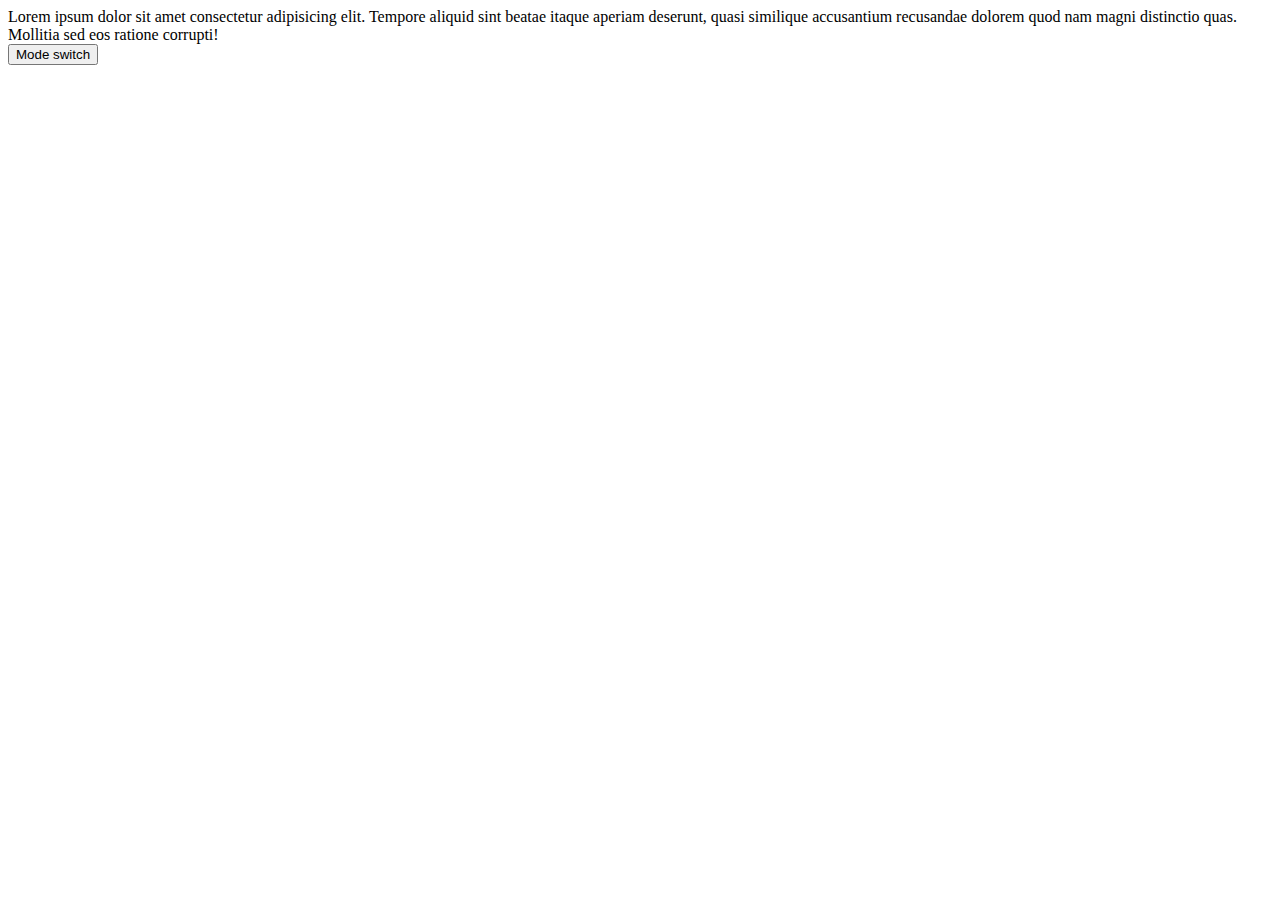
<file: js/index.html>
<!DOCTYPE html>
<html lang="en">
<head>
    <meta charset="UTF-8">
    <meta name="viewport" content="width=device-width, initial-scale=1.0">
    <title>Document</title>
    <style>
        .dark {
            background-color: black;
            color: white;
        }
    </style>
</head>
<body>
    <div id="outer-div" class="outer div">
        <div id="box">Lorem ipsum dolor sit amet consectetur adipisicing elit. Tempore aliquid sint beatae itaque aperiam deserunt, quasi similique accusantium recusandae dolorem quod nam magni distinctio quas. Mollitia sed eos ratione corrupti!</div>

        <button id="mode-switcher" class="mode-switcher">Mode switch</button>
    </div>

    <!-- <script src="index.js"></script> -->
    <!-- <script src="constructor.js"></script> -->
    <!-- <script src="dom.js"></script> -->
    <script src="ligt&dark.js"></script>
</body>
</html>
</file>
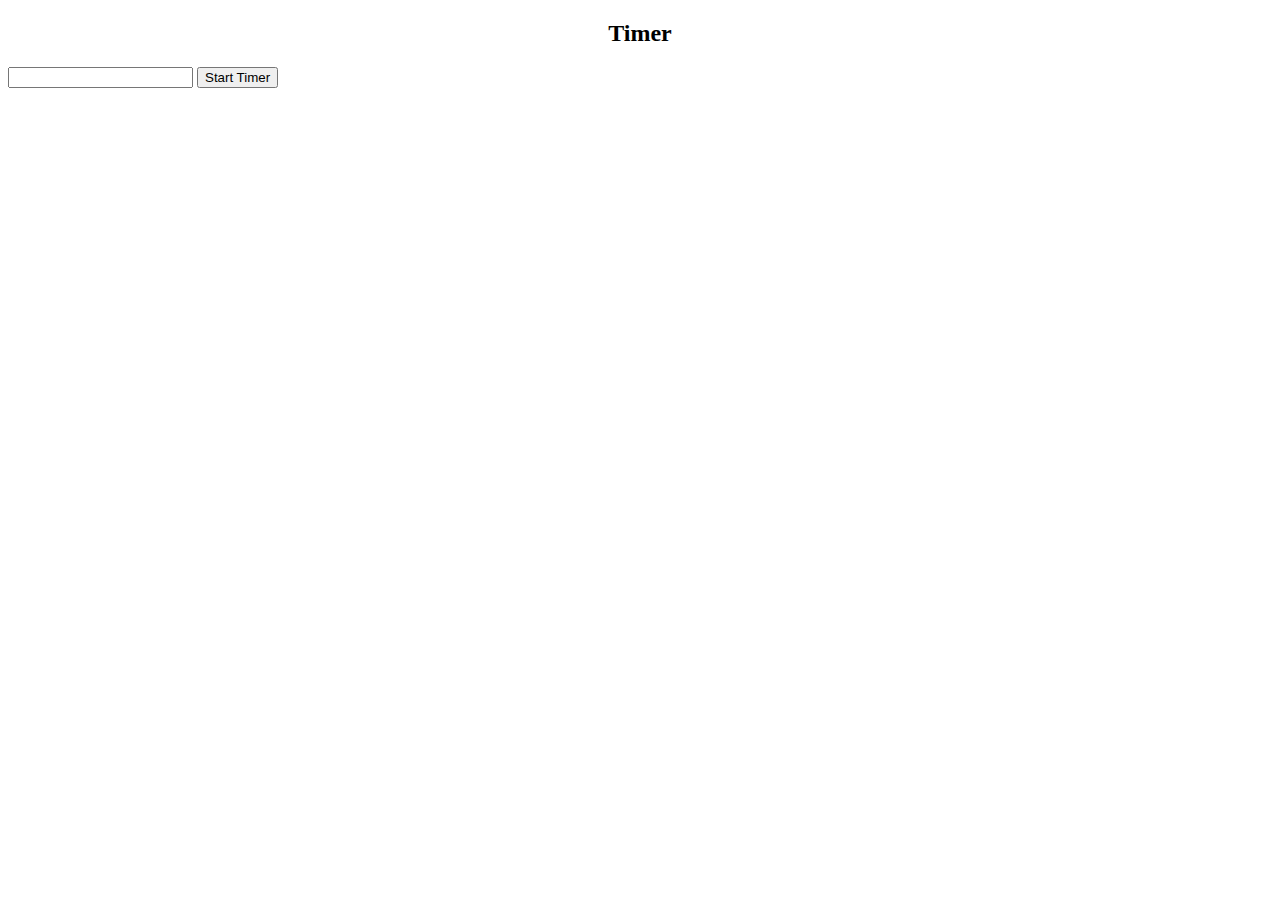
<file: advanceJs/timer/index.html>
<!DOCTYPE html>
<html lang="en">
<head>
    <meta charset="UTF-8">
    <meta name="viewport" content="width=device-width, initial-scale=1.0">
    <title>Document</title>

    <style>
        .title {
            text-align: center;
        }
    </style>
</head>
<body>
    <h2 class="title">Timer</h2>
    <input type="number" name="time" id="time-input">
    <button id="start-timer">Start Timer</button>

    <div id="timer-list"></div>
    
    <script src="script.js"></script>
</body>
</html>
</file>
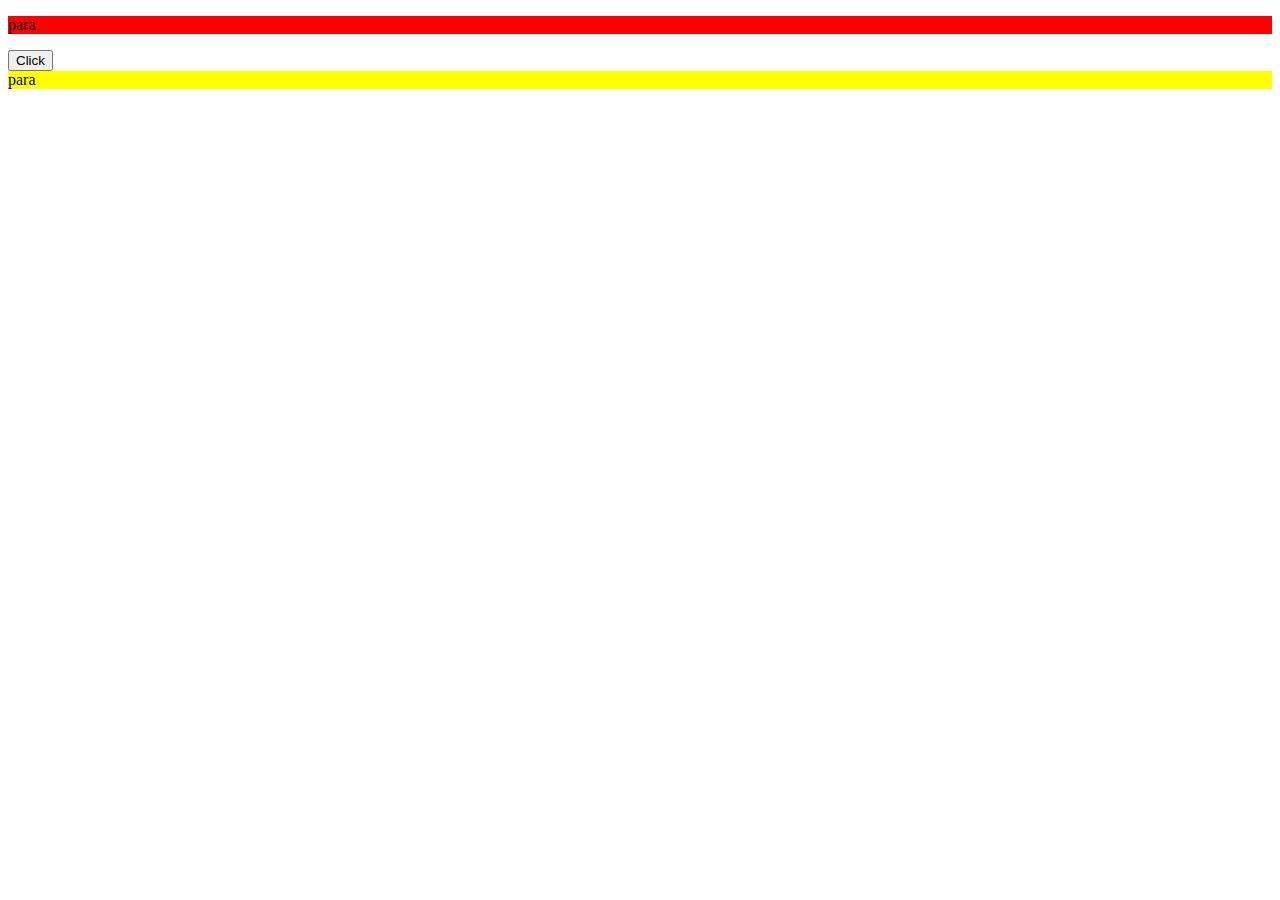
<file: js/createElementAndStyle/index.html>
<!DOCTYPE html>
<html lang="en">
<head>
    <meta charset="UTF-8">
    <meta name="viewport" content="width=device-width, initial-scale=1.0">
    <title>Create Element & Style Change By js</title>
    <link rel="stylesheet" href="style.css">
</head>
<body>
    <div id="div"></div>
    <p class="box">para</p>
    <button id="btn">Click</button>
    <script src="script.js"></script>
</body>
</html>
</file>
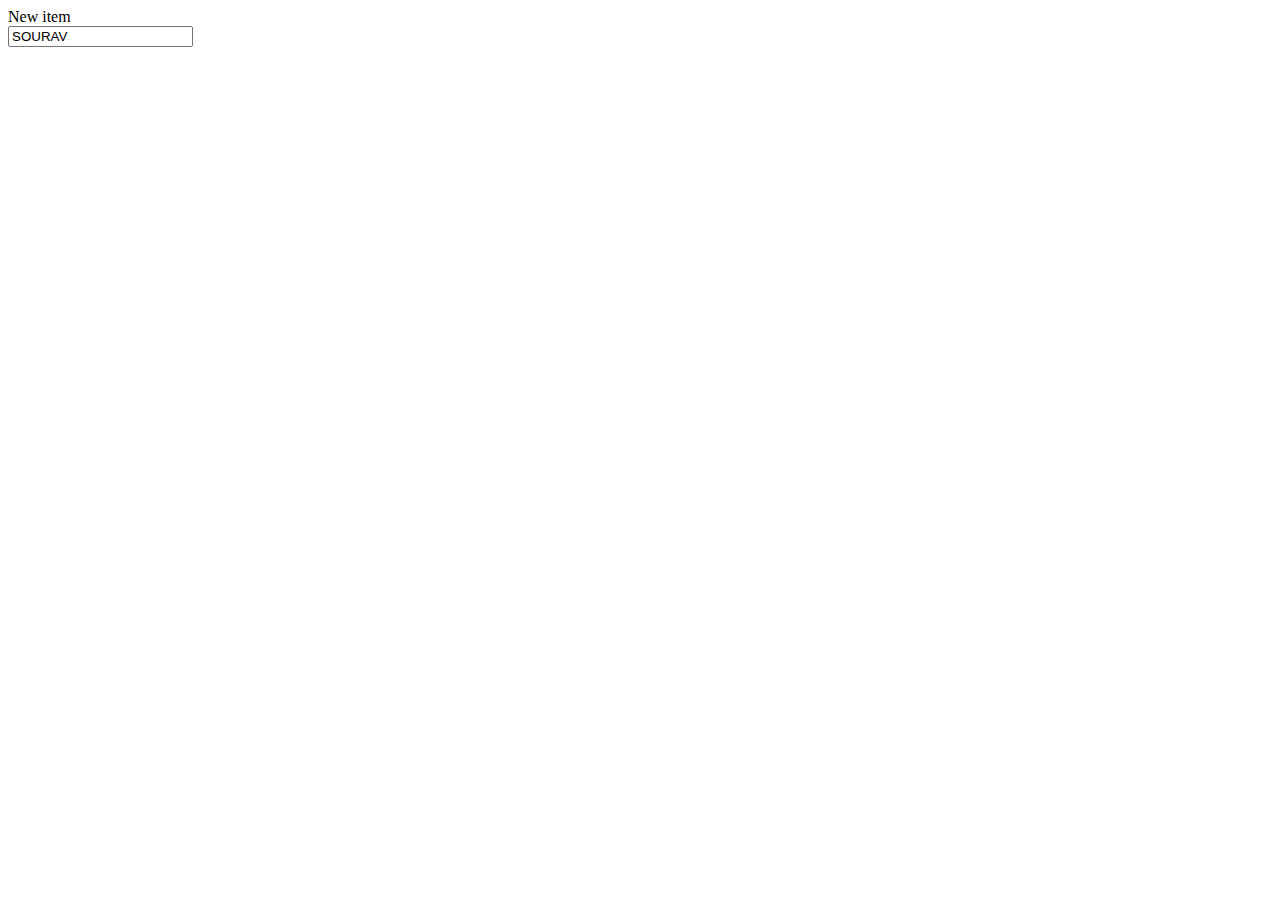
<file: js/domcreation/index.html>
<!DOCTYPE html>
<html lang="en">
<head>
    <meta charset="UTF-8">
    <meta name="viewport" content="width=device-width, initial-scale=1.0">
    <title>Document</title>
</head>
<body>

    <div id="div"></div>
    <input id="input" />
    
    <script src="script.js"></script>
</body>
</html>
</file>
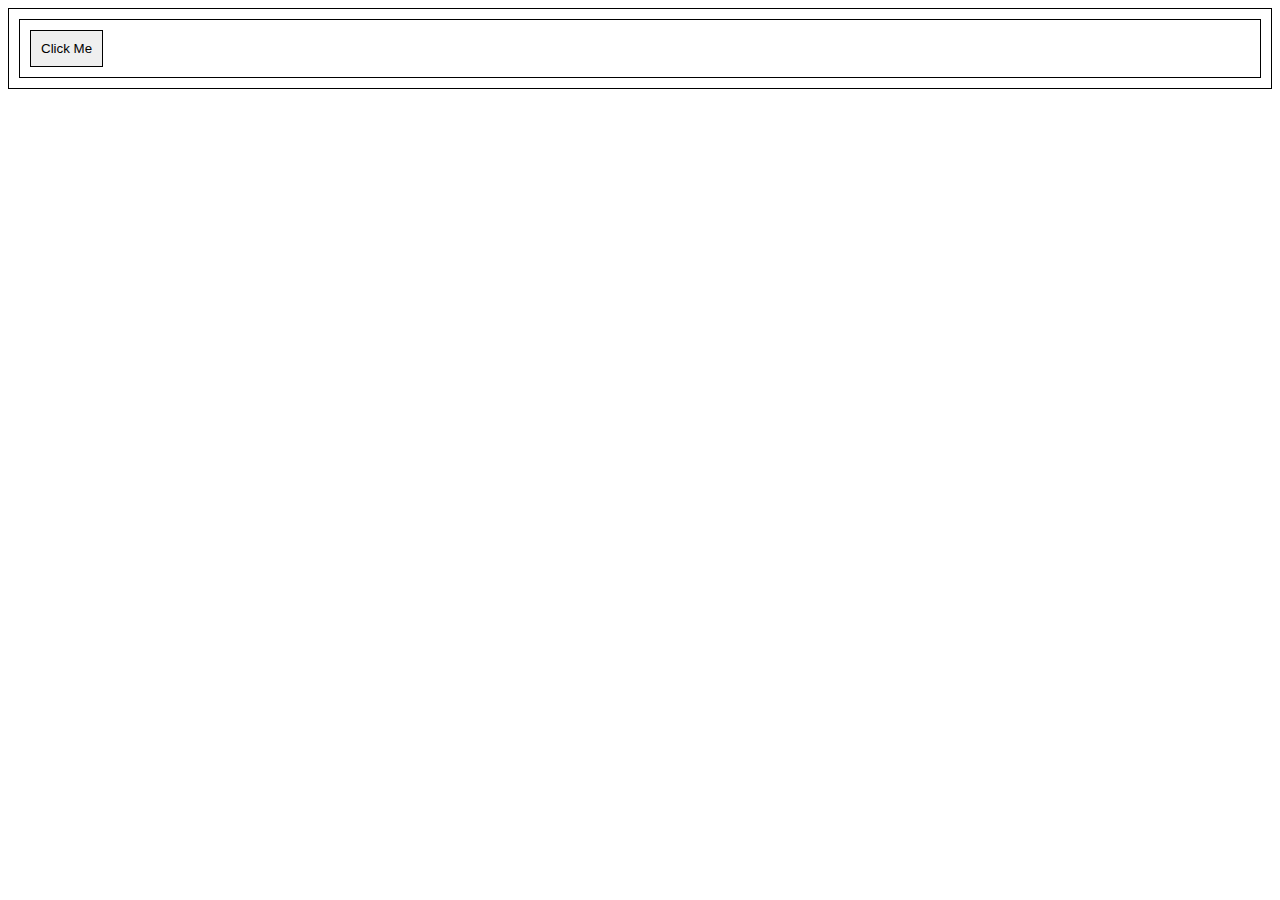
<file: js/propagation/index.html>
<!DOCTYPE html>
<html lang="en">
<head>
    <meta charset="UTF-8">
    <meta name="viewport" content="width=device-width, initial-scale=1.0">
    <title>Event Propagation</title>
    <style>
        .common{
            padding: 10px;
            border: 1px solid black;
        }
    </style>
</head>
<body>
    <div id="outer-div" class="common">
        <div id="inner-div" class="common">
            <button id="btn" class="common">Click Me</button>
        </div>
    </div>

    <script src="script.js"></script>
</body>
</html>
</file>
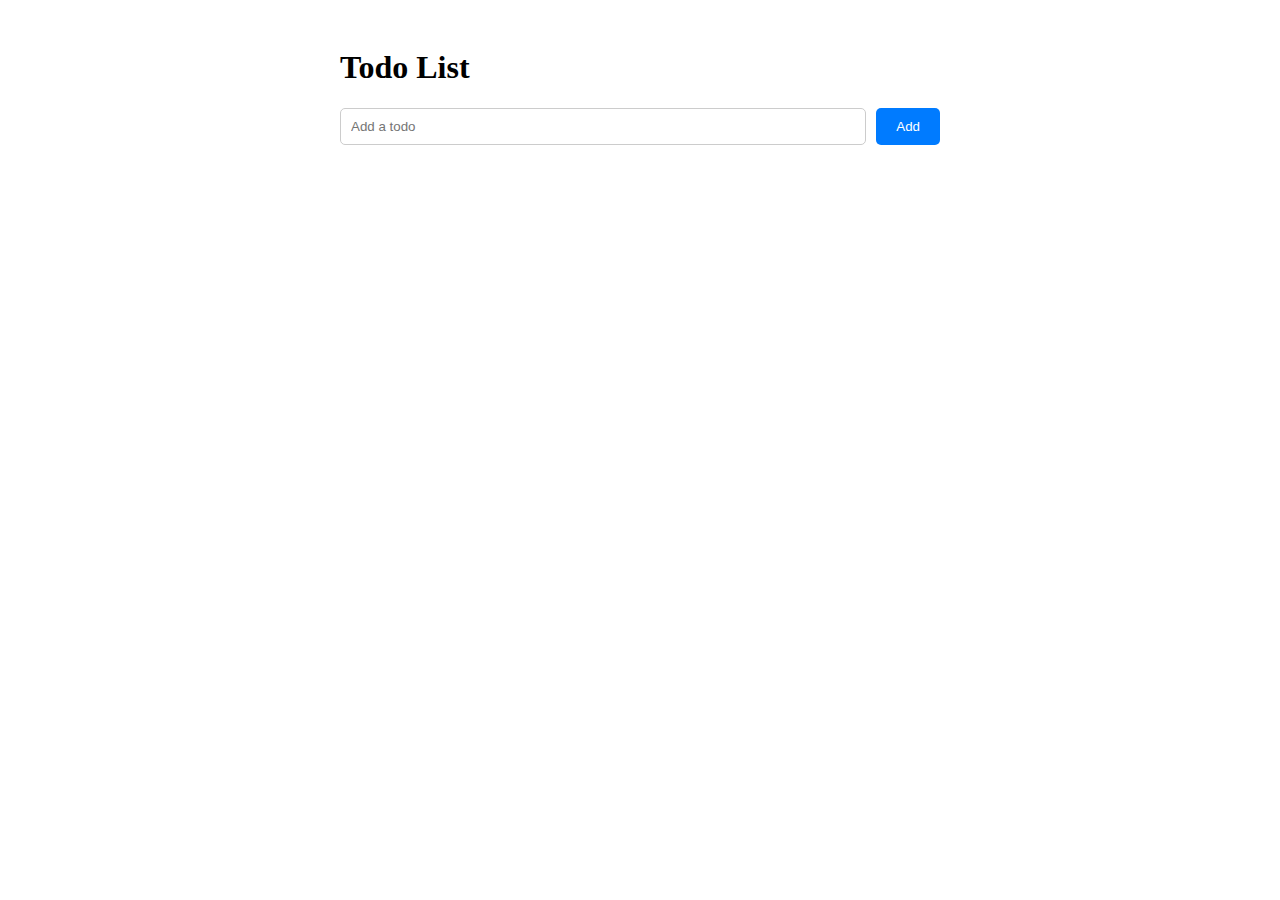
<file: js/todolist/index.html>
<!DOCTYPE html>
<html lang="en">
<head>
    <meta charset="UTF-8">
    <meta name="viewport" content="width=device-width, initial-scale=1.0">
    <title>Todo List</title>
    <link rel="stylesheet" href="style.css">
</head>
<body>
    <div class="container">
        <h1>Todo List</h1>
        <form id="todo-form" class="todo-form">
            <input type="text" id="todo-input" class="todo-input" placeholder="Add a todo">
            <button id="add-todo" class="add-todo" type="submit">Add</button>
        </form>
        <ul id="todo-list" class="todo-list"></ul>
    </div>    
    <script src="script.js"></script>
</body>
</html>
</file>
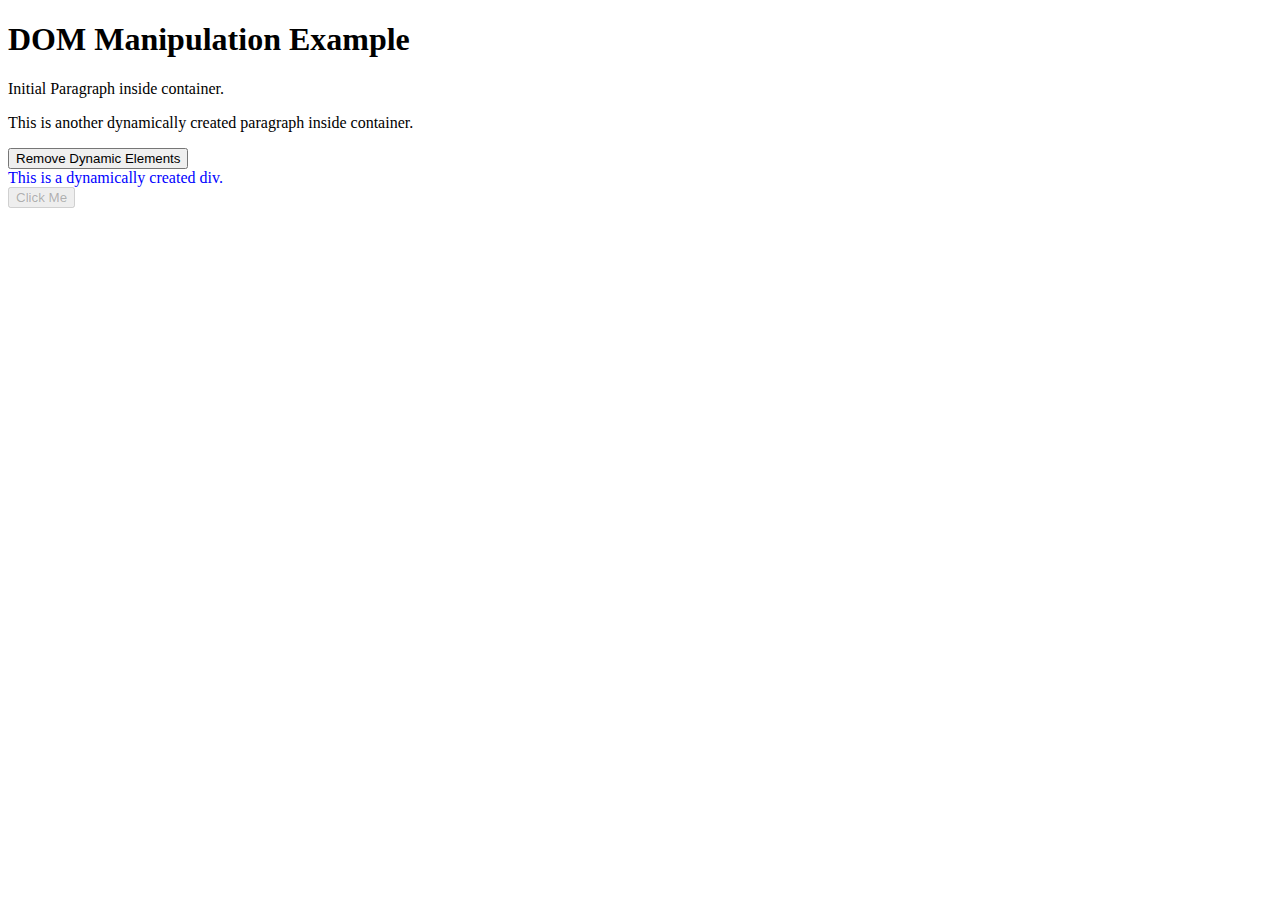
<file: js/dom-notes/dom-creation.html>
<!DOCTYPE html>
<html lang="en">
<head>
    <meta charset="UTF-8">
    <meta name="viewport" content="width=device-width, initial-scale=1.0">
    <title>DOM Creation, Manipulation, and Removal</title>
</head>
<body>
    <h1>DOM Manipulation Example</h1>

    <!-- Container for new elements -->
    <div id="container">
        <p>Initial Paragraph inside container.</p>
    </div>

    <!-- Button to trigger element removal -->
    <button id="removeButton">Remove Dynamic Elements</button>

    <script>
        // 1. Create a new div element
        const newElement = document.createElement('div');
        newElement.textContent = "This is a dynamically created div.";
        newElement.className = "new-div"; 
        // Instade of using class list to directly set use class name and use classList to add, remove and toggle
        newElement.id = "dynamic-div";
        newElement.setAttribute('data-info', 'created by JS');

        // 2. Append the new element to the body
        document.body.appendChild(newElement);

        // 3. Add some properties to the new element
        newElement.style.color = "blue";  // Set text color to blue
        newElement.setAttribute('title', 'This is a tooltip');  // Set a title attribute

        // 4. Create and append another paragraph to container
        const container = document.getElementById('container');
        const newParagraph = document.createElement('p');
        newParagraph.textContent = "This is another dynamically created paragraph inside container.";
        container.appendChild(newParagraph);

        // 5. Add a button to toggle 'disabled' property
        const button = document.createElement('button');
        button.textContent = "Click Me";
        document.body.appendChild(button);
        button.disabled = true;  // Disable the button initially

        // Toggle disabled attribute when the button is clicked
        button.addEventListener('click', function () {
            button.disabled = !button.disabled;  // Toggle the disabled state
            console.log('Button disabled state toggled:', button.disabled);
        });

        // 6. Remove elements when "Remove Dynamic Elements" button is clicked
        document.getElementById('removeButton').addEventListener('click', function () {
            // Remove the dynamically created div
            if (newElement) {
                newElement.remove();  // Removes the dynamically created div from the DOM
                console.log('Dynamically created div removed.');
            }

            // Remove the newly created paragraph inside container
            const paragraphToRemove = container.querySelector('p');
            if (paragraphToRemove) {
                container.removeChild(paragraphToRemove);  // Removes the first paragraph inside container
                console.log('First paragraph inside container removed.');
            }
        });
    </script>
</body>
</html>
</file>
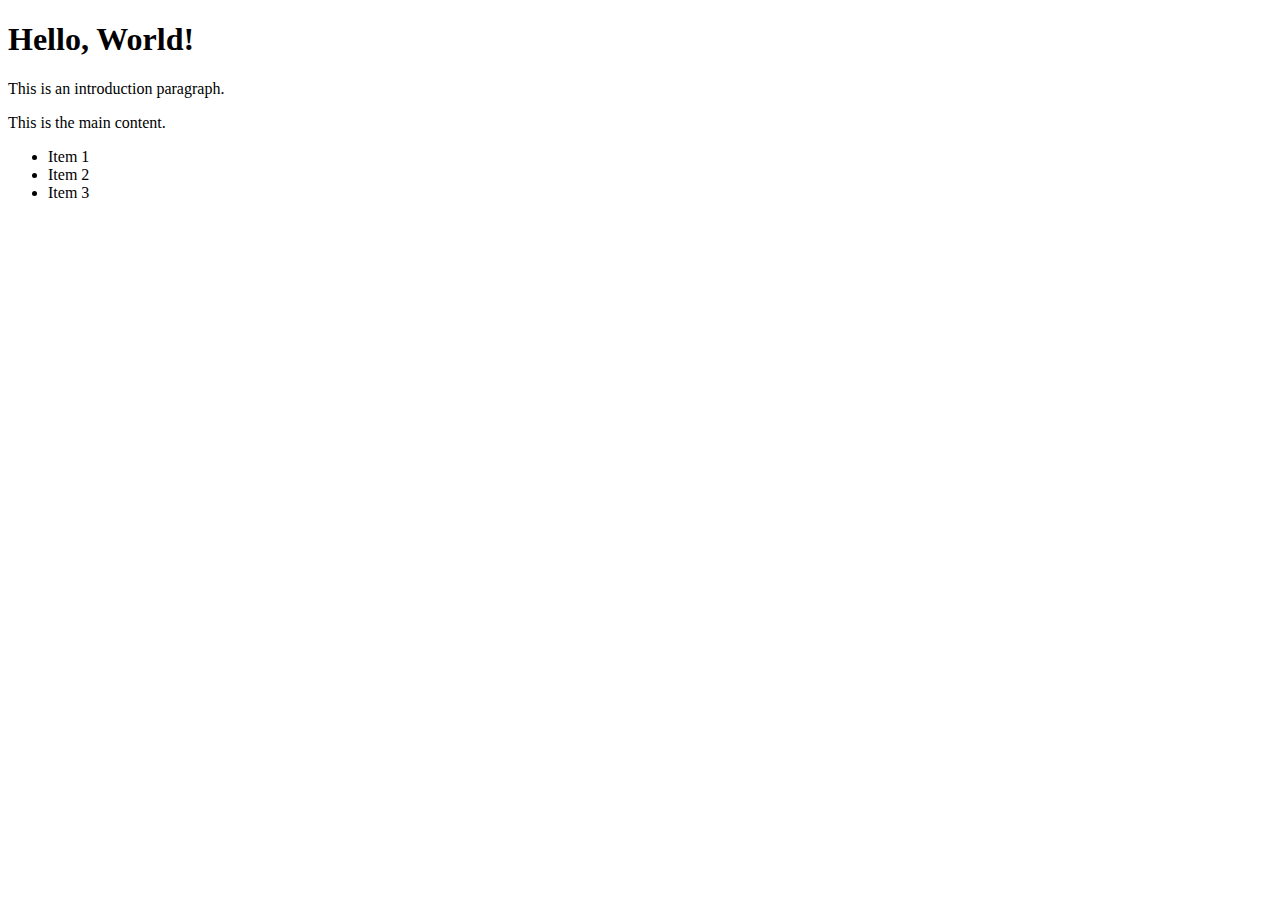
<file: js/dom-notes/dom-selection.html>
<!DOCTYPE html>
<html lang="en">
<head>
    <meta charset="UTF-8">
    <meta name="viewport" content="width=device-width, initial-scale=1.0">
    <title>DOM Selection Methods</title>
</head>
<body>
    <h1 id="main-title">Hello, World!</h1>
    <p class="intro">This is an introduction paragraph.</p>
    <p class="content">This is the main content.</p>
    <ul id="list">
        <li class="item">Item 1</li>
        <li class="item">Item 2</li>
        <li class="item">Item 3</li>
    </ul>

    <script>
        // 1. Selecting by ID (Return the matching element only one)
        const mainTitle = document.getElementById('main-title');
        console.log(mainTitle);  // Outputs: <h1 id="main-title">Hello, World!</h1>



        // 2. Selecting by Class Name (Return array of all matches)
        // If no match found return empty array
        const introParagraph = document.getElementsByClassName('intro');
        console.log(introParagraph[0]);  // Outputs: <p class="intro">This is an introduction paragraph.</p>



        // 3. Selecting by Tag Name (Return array of all matches)
        // If no match found return empty array
        const paragraphs = document.getElementsByTagName('p');
        console.log(paragraphs[1]);  // Outputs: <p class="content">This is the main content.</p>



        // 4. Selecting with querySelector (first match, return only one element)
        const firstItem = document.querySelector('.item');
        console.log(firstItem);  // Outputs: <li class="item">Item 1</li>



        // 5. Selecting with querySelectorAll (return array of all match)
        // If no match found return an empty array
        const allItems = document.querySelectorAll('.item');
        allItems.forEach(item => console.log(item));  
        // Outputs each <li class="item"> element



        // 6. Selecting nested elements (return array of all match)
        // If no match found return an empty array
        const listItems = document.querySelectorAll('#list .item');
        listItems.forEach(item => console.log(item));  
        // Outputs each <li class="item"> element within #list

        // ***Any css selecting pattern you can use to select using querySelector and querySelectorAll

        // 7. Selecting parent, child, and sibling elements
        const list = document.getElementById('list');

        // Parent Node
        console.log(list.parentNode);  // Outputs the <body> element

        // First and Last Child
        console.log(list.firstElementChild);  // Outputs the first <li> item
        console.log(list.lastElementChild);   // Outputs the last <li> item

        // Sibling Nodes (next child element)
        const secondItem = list.firstElementChild.nextElementSibling;
        console.log(secondItem);  // Outputs: <li class="item">Item 2</li>
    </script>
</body>
</html>
</file>
<file: js/createElementAndStyle/style.css>
.box {
    background-color: red;
}
</file>
<file: js/todolist/style.css>
/* Css for container */
.container {
    max-width: 600px;
    margin: 0 auto;
    padding: 20px;
}

/* Css for todo form, todo input and add todo button */
.todo-form {
    display: flex;
    gap: 10px;
    margin-bottom: 20px;
}

.todo-input {
    flex: 1;
    padding: 10px;
    border: 1px solid #ccc;
    border-radius: 5px;
}

.add-todo {
    padding: 10px 20px;
    background-color: #007bff;
    color: #fff;
    border: none;
    border-radius: 5px;
    cursor: pointer;
    transition: background-color 0.3s ease;
}

.add-todo:hover {
    background-color: #0056b3;
}

/* Css for todo list */
.todo-list {
    list-style: none;
    padding: 0;
    display: flex;
    flex-direction: column;
    gap: 10px;
}

/* Css for todo items */
.todo-item {
    display: flex;
    gap: 10px;
    padding: 10px;
    border: 1px solid #ccc;
    border-radius: 5px;
}

/* Css for delete button */
.delete {
    padding: 5px 10px;
    background-color: #dc3545;
    color: #fff;
    border: none;
    border-radius: 5px;
    cursor: pointer;
    transition: background-color 0.3s ease;
}

.delete:hover {
    background-color: #c82333;
}

/* Css for edit button */
.edit {
    padding: 5px 10px;
    background-color: #007bff;
    color: #fff;
    border: none;
    border-radius: 5px;
    cursor: pointer;
    transition: background-color 0.3s ease;
}

.edit:hover {
    background-color: #0056b3;
}

/* Css for complete button */
.complete {
    padding: 5px 10px;
    background-color: #28a745;
    color: #fff;
    border: none;
    border-radius: 5px;
    cursor: pointer;
    transition: background-color 0.3s ease;
}

.complete:hover {
    background-color: #1e7e34;
}

.complete:disabled {
    background-color: #6c757d;
    cursor: not-allowed;
}

/* Css for completed todos */
.completed>span {
    text-decoration: line-through;
}
</file>
